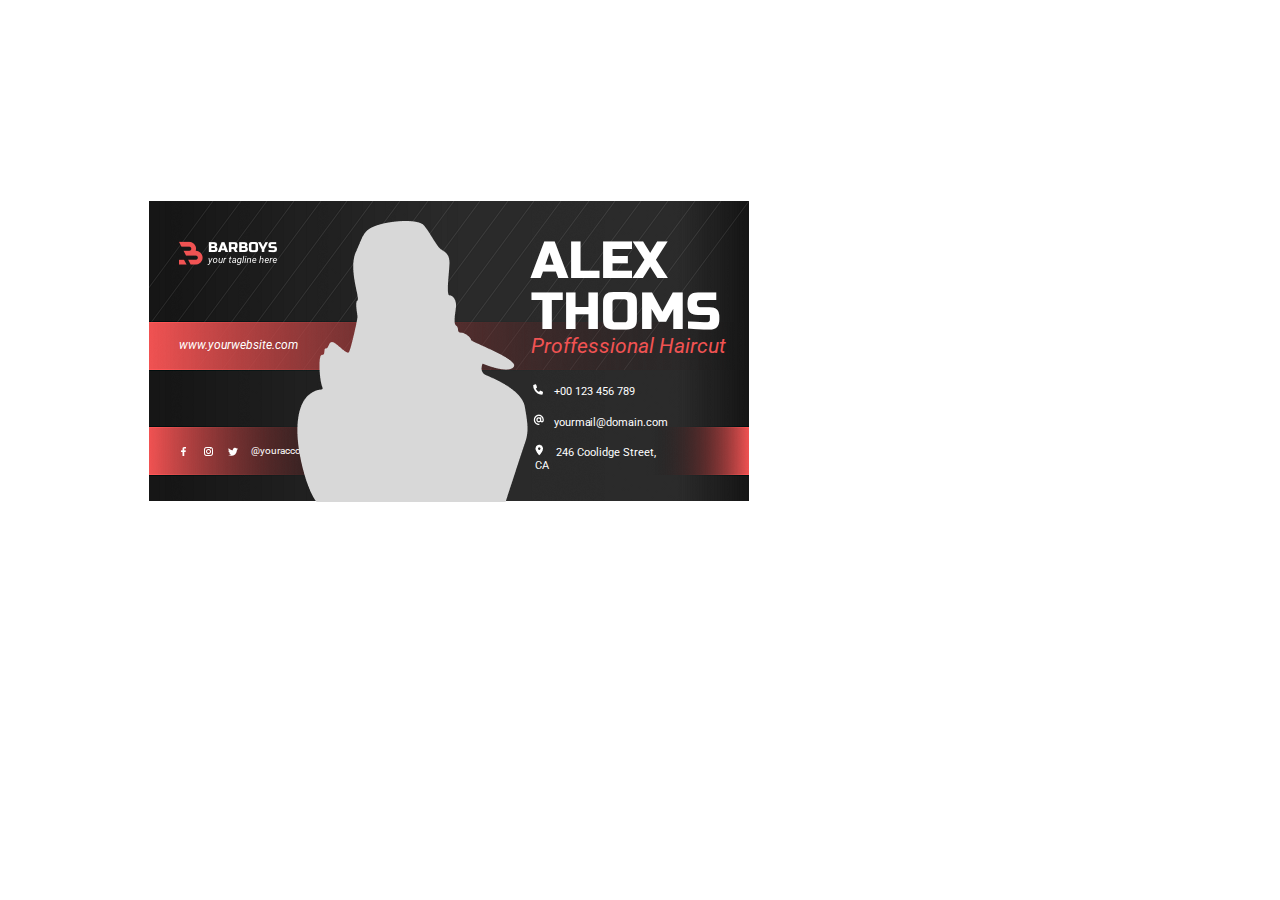
<file: BEM/index.html>
<!DOCTYPE html>
<html lang="en">

<head>
    <meta charset="UTF-8">
    <meta http-equiv="X-UA-Compatible" content="IE=edge">
    <meta name="viewport" content="width=device-width, initial-scale=1.0">
    <title>Email_BEM</title>
    <link href="https://fonts.googleapis.com/css2?family=Roboto:ital,wght@1,100;1,300&family=Russo+One&display=swap"
        rel="stylesheet">
    <link href="https://cdnjs.cloudflare.com/ajax/libs/normalize/8.0.1/normalize.min.css">
    <link rel="stylesheet" type="text/css" href="styles/style.css">
</head>

<body>
    <div>
        <div class="block grid__col_3">
            <div class="email">
                <div class="email__bc bc">
                    <div class="email__bc">
                        <background-image><img src="images/background.png" alt="body"></background-image>
                    </div>
                <div class="email__body">
                    <div class="email__header">
                        <div class="email__logo logo"></div>
                        <div class="email__logo"><a href="#"><img src="images/Logo.png" alt="logo"></div>
                    </div>
                    <div class="email__row">
                        <div class="email__column">
                            <div class="url-email">
                                <div class="url-email__url">
                                    <a href="#">www.yourwebsite.com</a>
                                </div>

                            </div>
                        </div>
                        <div class="email__column">
                            <div class="items-email">
                                <div class="item-email__facebook">
                                    <a href="#"><img src="images/facebook.png" alt="facebook" /></a>
                                </div>
                                <div class="item-email__instagram">
                                    <a href="#"><img src="images/instagram.png" alt="instagram" /></a>
                                </div>
                                <div class="item-email__twitter">
                                    <a href="#"><img src="images/twitter.png" alt="twitter" /></a>
                                </div>
                                <div class="item-email__youremail">
                                    <a href="#">@youraccount</a>
                                </div>
                            </div>
                        </div>

                        <div class="email__column">
                            <div class="image-email">
                                <div class="image-email__photo"><img src="images/content.png" alt="photo" /></div>
                            </div>
                        </div>

                        <div class="email__column">
                            <div class="info-email">
                                <div class="info-email__title">
                                    <a>ALEX THOMS</a>
                                </div>
                                <div class="item-email__case">Proffessional Haircut</div>

                                <div class="email__column">
                                    <div class="butons-email">
                                        <div class="butons-email__phone">
                                            <a href="tel:+00123456789"><img src="images/pfone.png" alt="Button «Phone»"></a><p>+00 123 456 789</p>
                                        </div>

                                        <div class="buttons-email__mail">
                                            <a href="mailto:yourmail@domain.com">
                                                <img src="images/mail.png" alt="Button «Email»"><p>yourmail@domain.com</p>
                                        </div>

                                        <div class="buttons-email__adress">
                                            <img src="images/adress.png" alt="Button «Adress»">
                                            <p>246 Coolidge Street, CA</p>
                                        </div>


                                    </div>
                                </div>

                            </div>

                        </div>

                    </div>


                </div>
            </div>
        </div>
    </div>                    


        
</body>

</html>
</file>
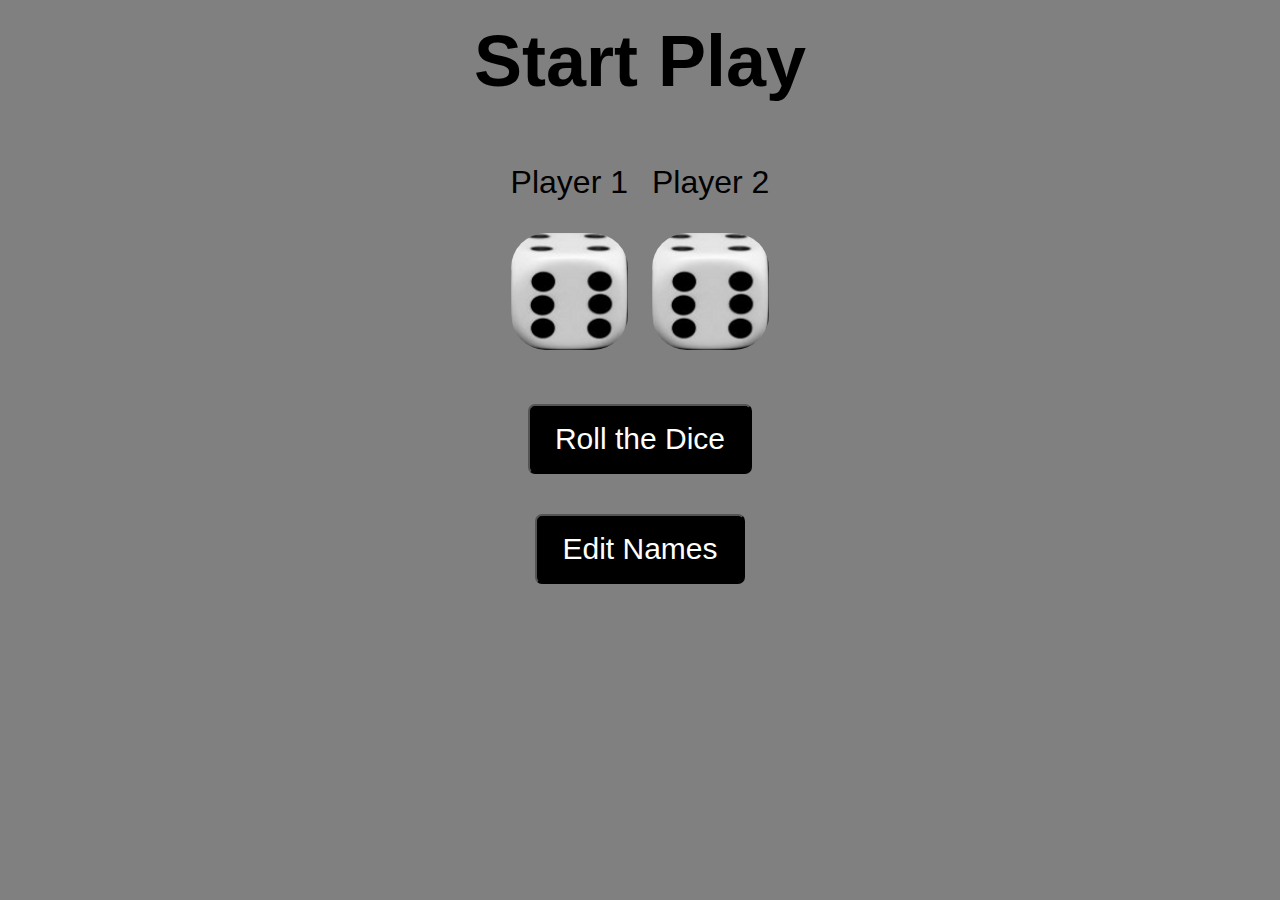
<file: game.js/index.html>
<!DOCTYPE html>
<html lang="en">

<head>
    <meta charset="UTF-8">
    <meta http-equiv="X-UA-Compatible" content="IE=edge">
    <meta name="viewport" content="width=device-width, initial-scale=1.0">
    <title>Game</title>
    <link href="style.css" rel="stylesheet">
</head>

<body>
    <div class="container">
        <h1>Start Play</h1>

        <div class="dice">
            <p class="Player1">Player 1</p>
            <img class="img1" src="img/dice6.png">
        </div>

        <div class="dice">
            <p class="Player2">Player 2</p>
            <img class="img2" src="img/dice6.png">
        </div>
    </div>

    <div class="container bottom">
        <button type="button" class="butn" onClick="rollTheDice()">
            Roll the Dice
        </button>
    </div>
    <div class="container bottom">
        <button type="button" class="butn" onClick="editNames()">
            Edit Names
        </button>
    </div>
</body>


<script src="script.js"></script>
</body>

</html>
</file>
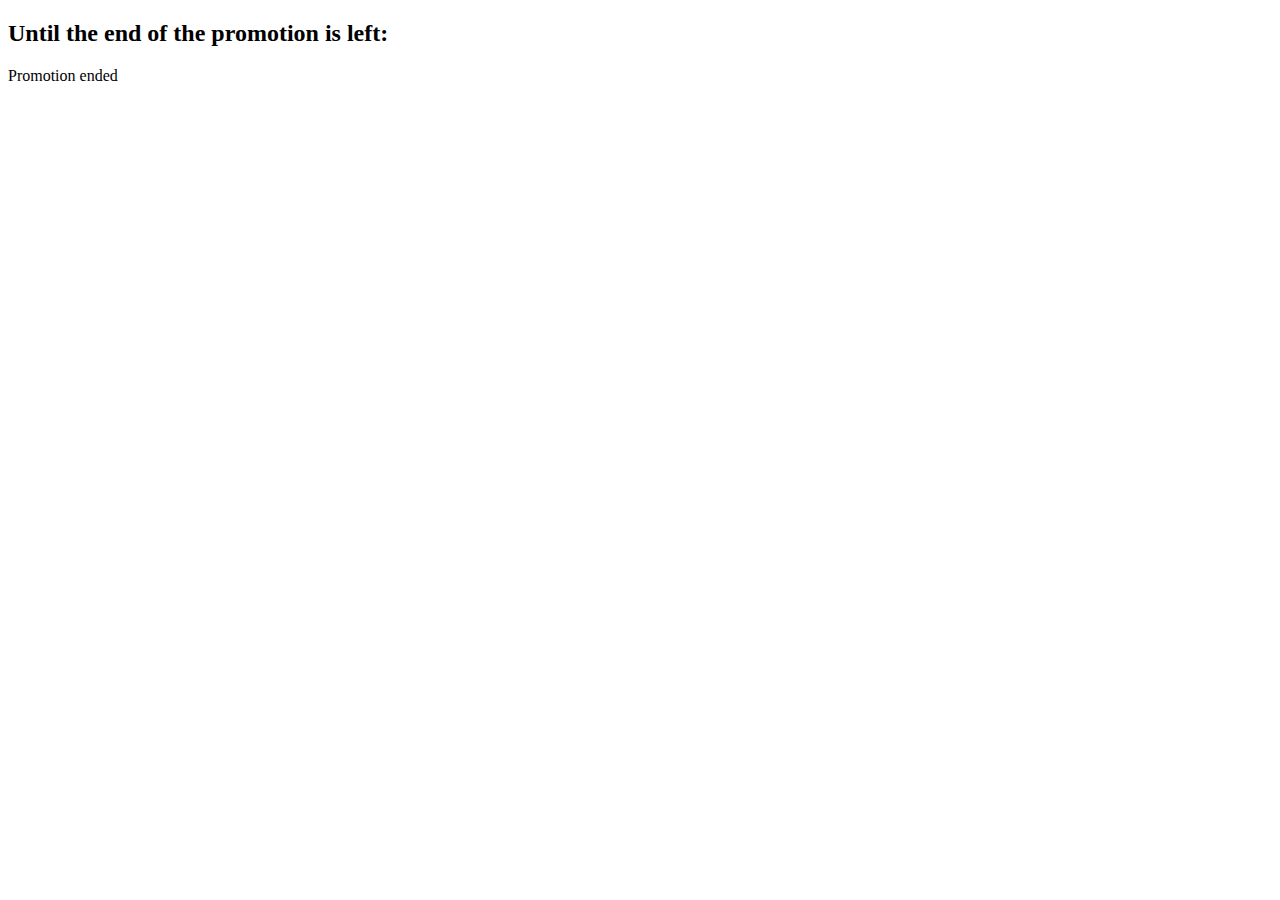
<file: timer JS/index.html>
<!DOCTYPE html>
<html lang="en">

<head>
    <meta charset="UTF-8">
    <meta http-equiv="X-UA-Compatible" content="IE=edge">
    <meta name="viewport" content="width=device-width, initial-scale=1.0">
    <title>Timer</title>
</head>

<body>
    <section>
        <div class="container">
            <div class="row">
                <h2>Until the end of the promotion is left:</h2>
                <div id="tGroup">
                    <span id="d" class="badge badge-success"></span>
                    <span id="h" class="badge badge-success"></span>
                    <span id="m" class="badge badge-success"></span>
                    <span id="s" class="badge badge-success"></span>
                </div>
            </div>
        </div>
    </section>

    <script src="script.js"></script>
</body>

</html>
</file>
<file: BEM/styles/style.css>
.block grid__col_3 { 
    margin-left: 40%;
}

.block {
    margin-left: 16px;
}

body {
    font-family: 'Roboto', sans-serif;
    font-family: 'Russo One', sans-serif;
    max-width: 600px;
    height: 300px;
    grid-gap: 30px;
    margin-top: 201px;
    margin-left: 133px;
    justify-content: center;
    background-color: #FFFFFF;

}

.email {  
    position: relative;
    width: 600px;
    height: 300px;
    background: #FFFFFF;
}

.email__logo {
position: absolute;
width: 103px;
height: 25px;
left: 30px;
top: 39px;
}

.url-email__url {
position: absolute;
width: 127px;
height: 14px;
left: 30px;
top: 137px;
font-family: 'Roboto', sans-serif;
font-style: italic;
font-weight: normal;
font-size: 11.7331px;
line-height: 14px;
}

A {
    color: #FFFFFF;
    text-decoration: none;
}

.item-email__facebook{
    position: absolute;
    width: 5px;
    height: 9px;
    left: 32px;
    top: 240px;
}

.item-email__instagram{
    position: absolute;
    width: 9px;
    height: 9px;
    left: 55px;
    top: 240px;
}

.item-email__twitter{
    position: absolute;
    width: 10px;
    height: 8px;
    left: 79px;
    top: 240px;
}

.item-email__youremail {
    position: absolute;
    width: 68px;
    height: 12px;
    left: 102px;
    top: 244px;
    font-family: 'Roboto', sans-serif;
    font-style: normal;
    font-weight: normal;
    font-size: 10px;
    line-height: 12px;
    color: #FFFFFF;
    text-decoration: none;
}

.image-email {
    position: absolute;
    width: 230.14px;
    height: 281.01px;
    left: 148.38px;
    top: 18.99px;
}

.info-email__title {
    position: absolute;
    width: 211px;
    height: 141px;
    left: 382px;
    top: 35px;
    font-family: 'Russo One', sans-serif;
    font-style: normal;
    font-weight: normal;
    font-size: 52.12px;
    line-height: 51px;
    color: #FFFFFF;
}

.item-email__case{
    position: absolute;
    width: 218px;
    height: 43px;
    left: 382px;
    top: 133px;
    font-family: 'Roboto', sans-serif;
    font-style: italic;
    font-weight: normal;
    font-size: 20.8068px;
    line-height: 24px;
    color: #F15353;
}

.butons-email__phone{
    padding-left: 0px;
    position: absolute;
    width: 108px;
    height: 13px;
    left: 384.19px;
    top: 183.11px;
    font-family: 'Roboto', sans-serif;
    font-style: normal;
    font-weight: normal;
    font-size: 10.6967px;
    line-height: 13px;
    color: #FFFFFF;
}

.buttons-email__mail{
    position: absolute;
    width: 138px;
    height: 13px;
    left: 383.84px;
    top: 213.27px;
    font-family: 'Roboto', sans-serif;
    font-style: normal;
    font-weight: normal;
    font-size: 10.6967px;
    line-height: 13px;
    letter-spacing: -0.0641803px;
    color: #FFFFFF;
}

.buttons-email__adress{
    position: absolute;
    width: 138px;
    height: 13px;
    left: 385.54px;
    top: 242.61px;
    font-family: 'Roboto', sans-serif;
    font-style: normal;
    font-weight: normal;
    font-size: 10.6967px;
    line-height: 13px;
    color: #FFFFFF;
}

P {
    display: inline;
    margin-left: 0 auto;
    margin-top: 40px;  
    padding-left: 10px;
    padding-right: 2px;
}

/*Tablets*/
@media screen and (max-width: 768px) {
    .header {
      -webkit-box-flex: 50%;
          -ms-flex: 50%;
              flex: 50%;
      max-width: 50%;
    }
  }
  
  /*Phones*/
  @media screen and (max-width: 640px) {
    .header {
      -webkit-box-flex: 100%;
          -ms-flex: 100%;
              flex: 100%;
      max-width: 100%;
    }
  }
</file>
<file: game.js/style.css>
.container {
    width: 70%;
    margin: auto;
    text-align: center;
}

.dice {
    text-align: center;
    display: inline-block;
    margin: 10px;
}

body {
    background-color: grey;
    margin-top: 0;
}

h1 {
    margin: 20px;
    font-family: Nunito Sans, sans-serif;
    font-size: 4.5rem;
    color: black;
    text-align: center;
}

p {
    font-size: 2rem;
    color: black;
    font-family: Nunito Sans, sans-serif;
}

img {
    width: 100%;
    border-radius: 30%;
}

.bottom {
    padding-top: 40px;
}

.butn {
    background: black;
    font-family: Nunito Sans, sans-serif;
    border-radius: 7px;
    color: #ffff;
    font-size: 30px;
    padding: 16px 25px 16px 25px;
    text-decoration: none;
}

.butn:hover {
    background: #232931;
    text-decoration: none;
}
</file>
